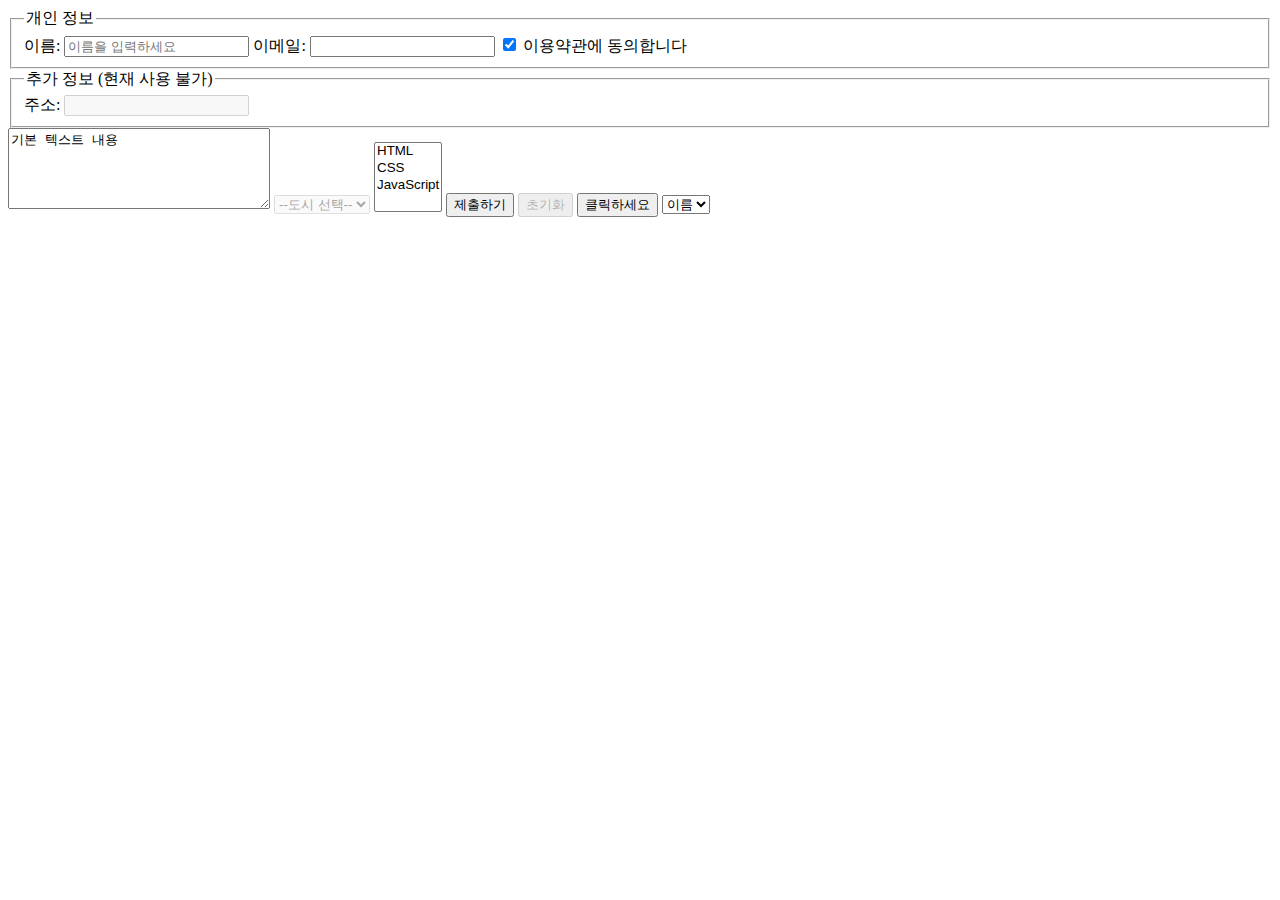
<file: html_grammer_03.html>
<!DOCTYPE html>
<html lang="en">
    <head>
        <meta charset="UTF-8">
        <meta name="viewport" content="width=device-width, initial-scale=1.0">
        <title>Document</title>
    </head>
    <body>
<!-- fieldset: 관련 폼 요소들을 그룹화 -->
<fieldset>
    <!-- legend: fieldset의 제목/설명 제공 -->
    <legend>개인 정보</legend>
    
    <label for="name">이름:</label>
    <input type="text" id="name" name="name" placeholder="이름을 입력하세요" required>
    <!-- placeholder: 입력 힌트, required: 필수 입력 필드 -->
    
    <label for="email">이메일:</label>
    <input type="email" id="email" name="email" maxlength="50">
    <!-- maxlength: 최대 입력 가능한 문자 수 -->
    
    <label>
    <input type="checkbox" name="agree" checked> 이용약관에 동의합니다
    <!-- checked: 기본적으로 체크된 상태 -->
    </label>
</fieldset>

<!-- 비활성화된 fieldset -->
<fieldset disabled>
    <!-- disabled: 내부의 모든 폼 요소 비활성화 -->
    <legend>추가 정보 (현재 사용 불가)</legend>
    <label for="address">주소:</label>
    <input type="text" id="address" name="address">
</fieldset>


<!-- textarea: 여러 줄의 텍스트를 입력받는 요소 -->
<textarea name="description" rows="5" cols="30" placeholder="여기에 설명을 입력하세요" maxlength="200" readonly>기본 텍스트 내용</textarea>
<!-- 
rows: 보이는 텍스트 줄 수 (여기서는 5줄)
cols: 보이는 텍스트 너비 (여기서는 30자)
placeholder: 입력 힌트 텍스트
maxlength: 최대 입력 가능한 문자 수
readonly: 읽기 전용 (수정 불가능하지만 폼 제출 시 값 전송됨)
-->

<!-- select: 드롭다운 목록을 생성하는 요소 -->
<select name="city" disabled>
    <!-- disabled: 선택 불가능 상태로 만듦 -->
    <option value="" selected disabled>--도시 선택--</option>
    <!-- selected: 기본 선택 항목 지정 -->
    
    <optgroup label="수도권">
        <!-- optgroup: 관련 옵션들을 그룹화 -->
        <option value="seoul">서울</option>
        <option value="incheon">인천</option>
        <option value="suwon">수원</option>
    </optgroup>
    
    <optgroup label="지방">
        <option value="busan">부산</option>
        <option value="daegu">대구</option>
        <option value="gwangju">광주</option>
    </optgroup>
</select>

<!-- 다중 선택 가능한 select -->
<select name="skills" multiple>
    <!-- multiple: 여러 항목 선택 가능 -->
    <option value="html">HTML</option>
    <option value="css">CSS</option>
    <option value="js">JavaScript</option>
</select>


<!-- button: 클릭 가능한 버튼 생성 -->
<button type="submit">제출하기</button>
<button type="reset" disabled>초기화</button>
<!-- disabled: 버튼 비활성화 -->
<button type="button" onclick="alert('버튼이 클릭되었습니다!')">클릭하세요</button>

<select name = 'city'> 
    <option value="">이름</option>

</select>

    </body>
</html>
</file>
